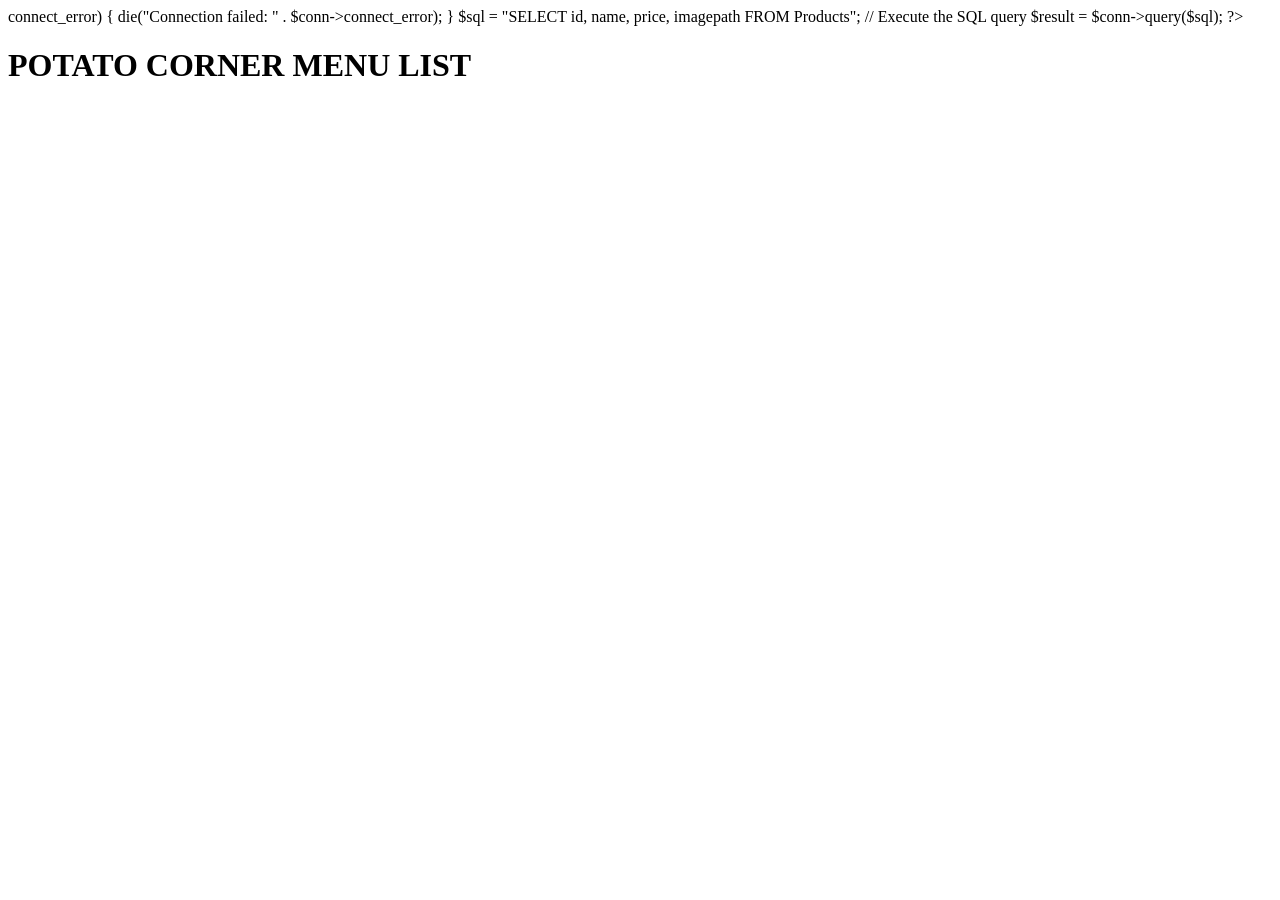
<file: mysql/index.html>
<!doctype html>
<html lang="en">
  <head>
    <meta charset="UTF-8" />
    <meta name="viewport" content="width=device-width, initial-scale=1.0" />
    <title>Document</title>

    <style>
      main {
        display: flex;
        justify-content: center;
        align-items: center;
      }
    </style>
  </head>
  <body>
    <?php $servername = "localhost"; $username = "root"; $password = ""; $dbname
    = "restaurant"; // Create connection $conn = new mysqli($servername,
    $username, $password, $dbname); // Check connection if
    ($conn->connect_error) { die("Connection failed: " . $conn->connect_error);
    } $sql = "SELECT id, name, price, imagepath FROM Products"; // Execute the
    SQL query $result = $conn->query($sql); ?>

    <h1>POTATO CORNER MENU LIST</h1>
    <main>
      <div class="container"></div>
    </main>
  </body>
</html>
</file>
